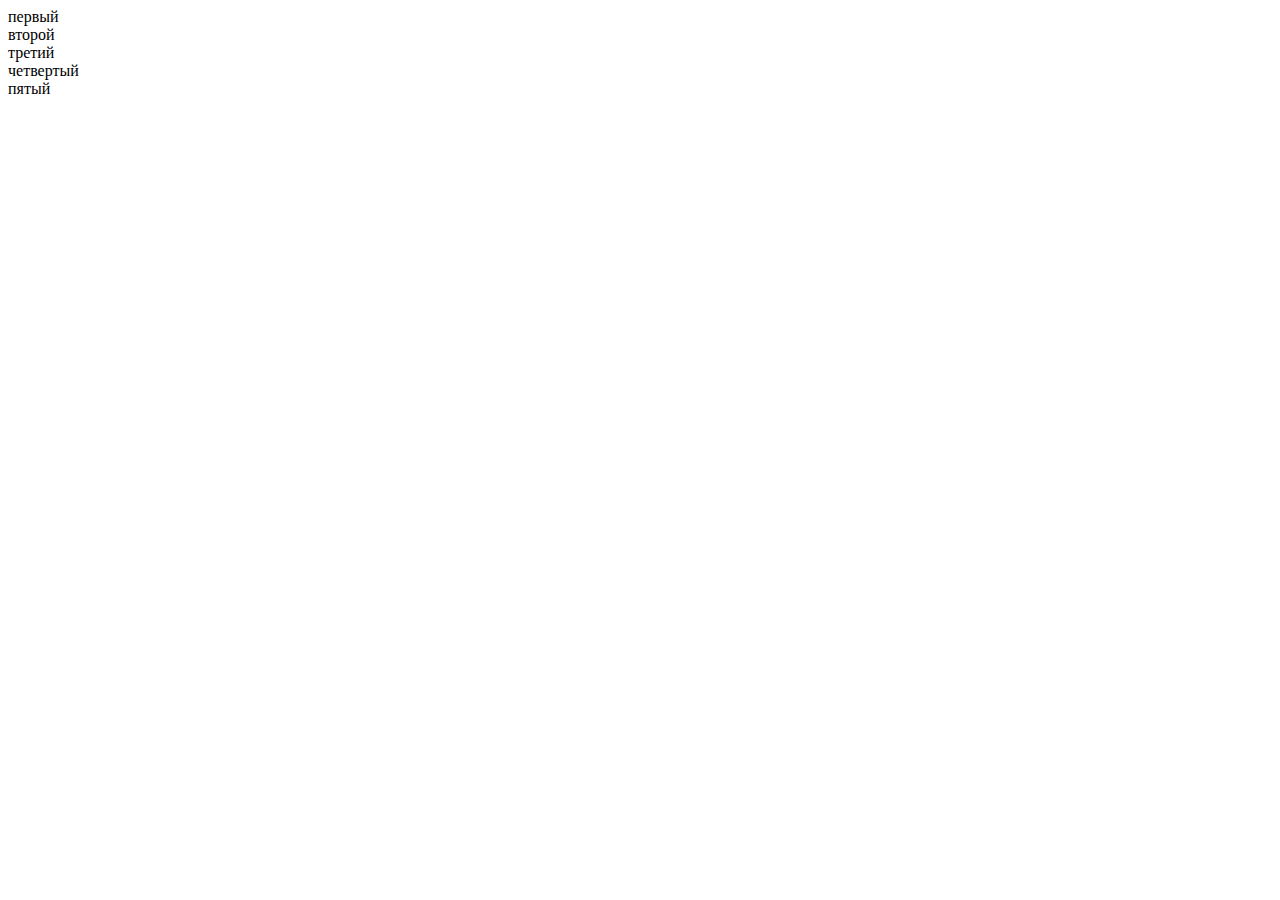
<file: hw1/index.html>
<!DOCTYPE html>
<html lang="en">
  <head>
    <meta charset="UTF-8" />
    <meta name="viewport" content="width=device-width, initial-scale=1.0" />
    <title>Document</title>
  </head>
  <body>
    <div id="root">
      <div class="my-class">первый</div>
      <div class="my-class">второй</div>
      <div class="my-class">третий</div>
      <div class="my-class">четвертый</div>
      <div class="my-class">пятый</div>
    </div>

    <script src="script.js"></script>
  </body>
</html>
</file>
